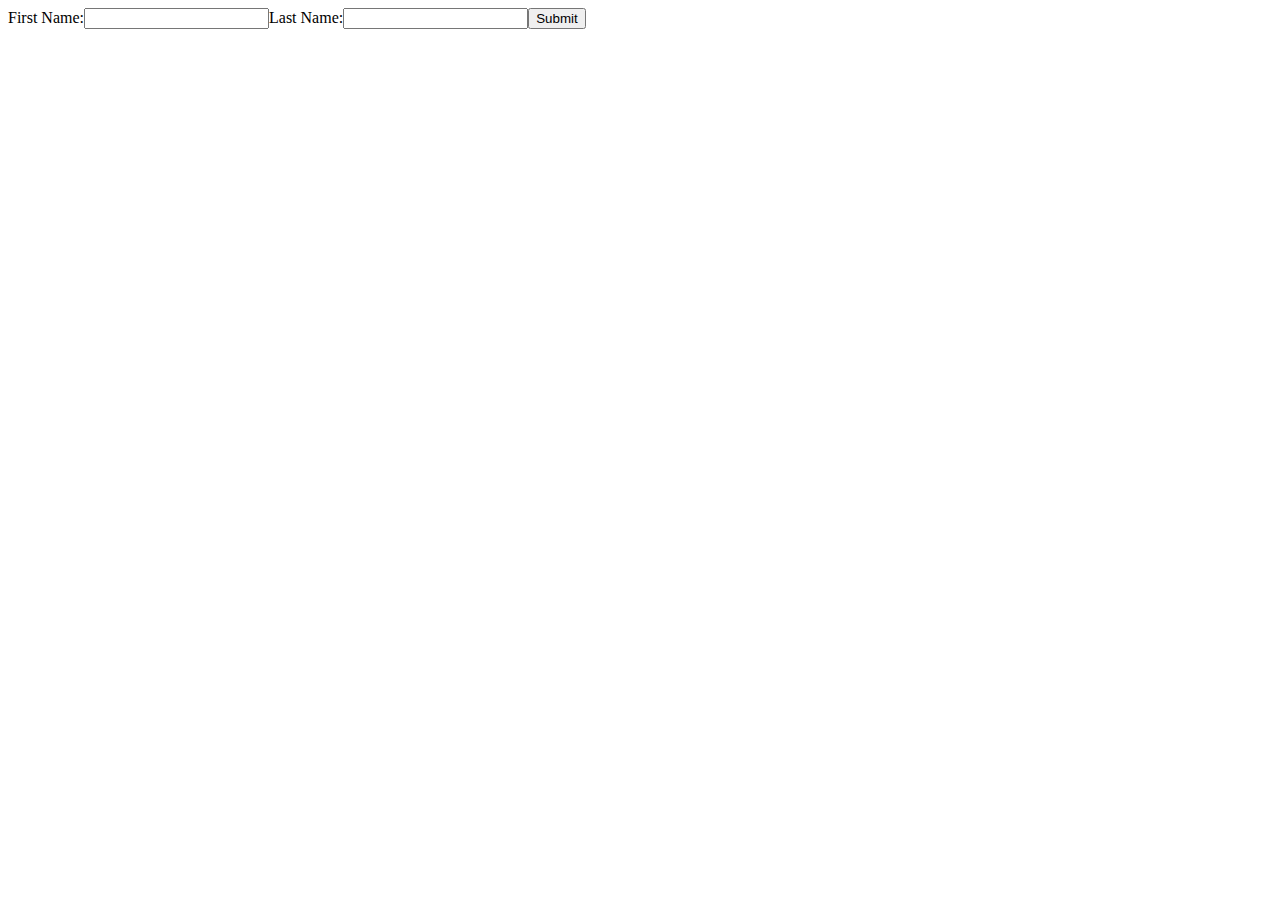
<file: index.html>
<!DOCTYPE html>
<html lang="en">
<head>
    <link href="src/styles.css" rel="src/stylesheet">
    <script src="index.js"></script>
    <title>Document</title>
</head>
<body>
   <div id="signupFormDiv">
    </div>
</body>
</html>

<! type="text/JSX" !>
</file>
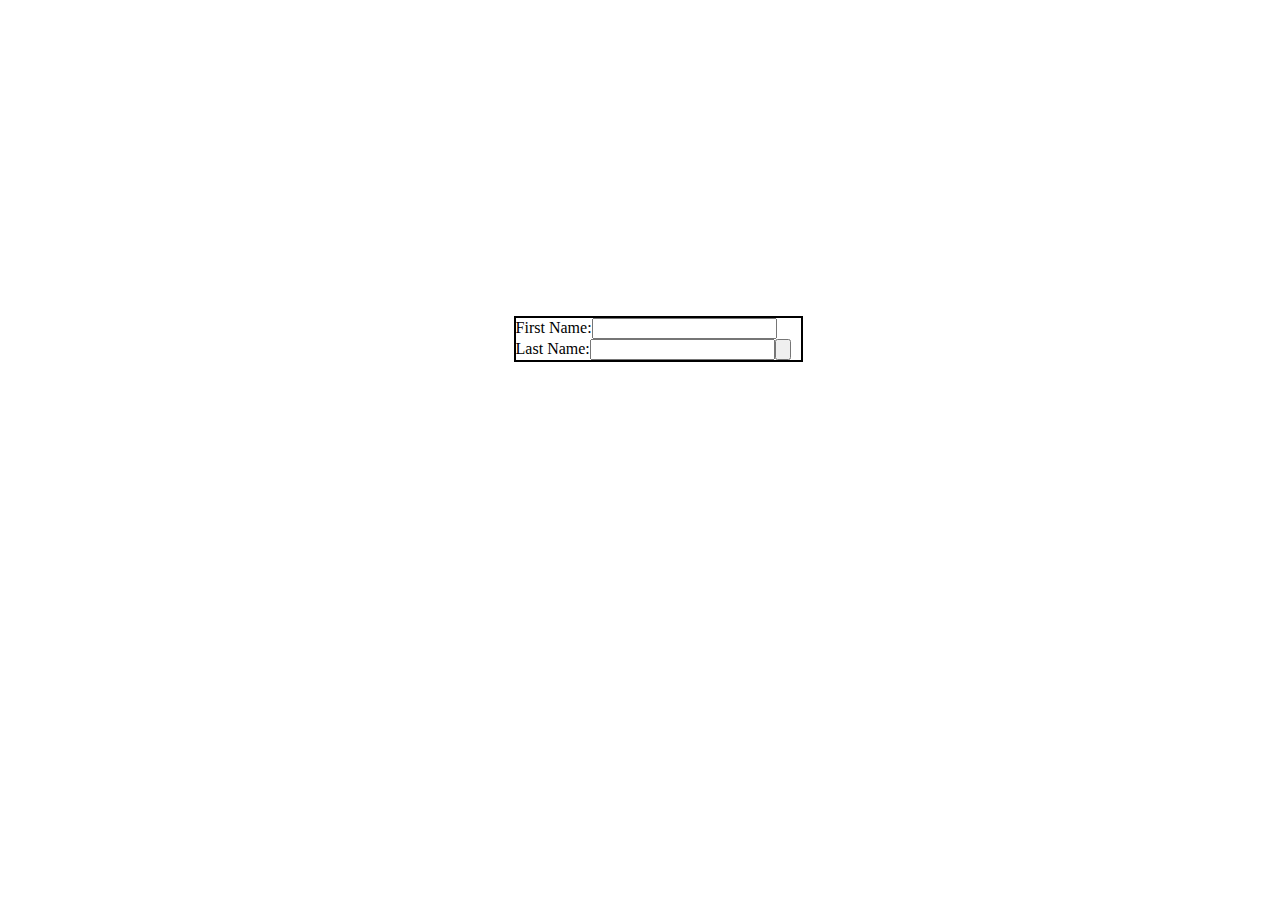
<file: assets/index.html>
<!DOCTYPE html>
<html lang="en">
<head>
    <link href="styles.css" rel="stylesheet">
    <script src="index.js"></script>
    <title>Document</title>
</head>
<body>
   <div id="signupFormDiv">
    </div>
</body>
</html>

<! type="text/JSX" !>
</file>
<file: assets/styles.css>
#signupFormDiv {
    margin-left: 40%;
    margin-top: 25%;
    border: 2px black solid;
    width: 285px;
}
</file>
